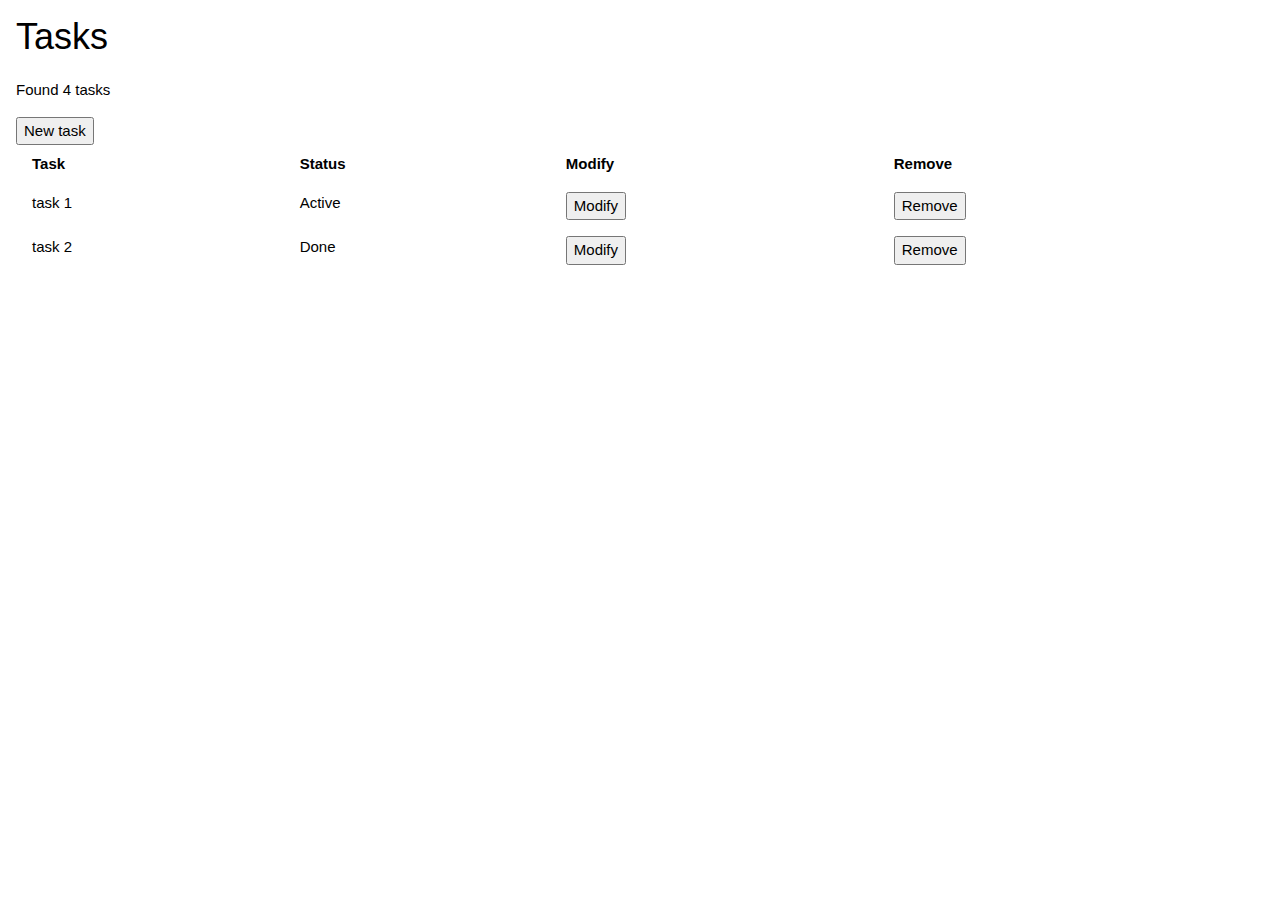
<file: index.html>
<!DOCTYPE html>
    <html lang="en">
        
    <head>
        <meta charset="UTF-8">
        <meta name="viewport" content="width=device-width, initial-scale=1.0">
        <link rel="stylesheet" href="modal.css">
        <link rel="stylesheet" href="https://www.w3schools.com/w3css/4/w3.css">
        <title>Task List</title>
    </head>

    <body>
        <div class="container w3-container">
            <div class="row">
                <div class="col-12">
                    <h1>Tasks</h1>
                    <p>Found 4 tasks</p>

                    <!-- Trigger/Open The Modal -->
                    <button id="newTask">New task</button>
                    <!-- The Modal -->
                    <div id="modal" class="modal">
                        <!-- Modal content -->
                        <div class="modal-content">
                            <span id="close">&times;</span>

                            <form class="w3-form">
                                <label for="title">Title:</label>
                                <input type="text" id="title" name="title"><br><br>
                                <label for="status">Status</label>
                                <select name="status" id="status">
                                    <option value="active">Active</option>
                                    <option value="done">Done</option>
                                    <option value="waiting">Waiting</option>
                                </select>
                                <br><br>
                                <button type="submit" value="SubmitAdd" id="addTask">Add task</button>
                                <button type="submit" value="SubmitUpdate" id="updateTask">Update task</button>
                            </form>
                        </div>
                    </div>

                    <table class="w3-table">
                        <tbody id="taskList">
                            <tr>
                                <th>Task</th>
                                <th>Status</th>
                                <th>Modify</th>
                                <th>Remove</th>
                            </tr>
                            <tr>
                                <td>task 1</td>
                                <td>Active</td>
                                <td class="modifyTask"><button>Modify</button></td>
                                <td class="removeTask"><button>Remove</button></td>
                            </tr>
                            <tr>
                                <td>task 2</td>
                                <td>Done</td>
                                <td class="modifyTask"><button>Modify</button></td>
                                <td class="removeTask"><button>Remove</button></td>
                            </tr>
                        </tbody>
                    </table>
                </div>
            </div>
        </div>
    </body>

    <script src="modal.js"></script>

</html>
</file>
<file: modal.css>
.modal {
  display: none; /* Hidden by default */
  position: fixed; /* Stay in place */
  z-index: 1; /* Sit on top */
  padding-top: 100px; /* Location of the box */
  left: 0;
  top: 0;
  width: 100%; /* Full width */
  height: 100%; /* Full height */
  overflow: auto; /* Enable scroll if needed */
  background-color: rgb(0,0,0); /* Fallback color */
  background-color: rgba(0,0,0,0.4); /* Black w/ opacity */
}

/* Modal Content */
.modal-content {
  background-color: #fefefe;
  margin: auto;
  padding: 20px;
  border: 1px solid #888;
  width: 80%;
}

/* The Close Button */
.close {
  color: #aaaaaa;
  float: right;
  font-size: 28px;
  font-weight: bold;
}

.close:hover,
.close:focus {
  color: #000;
  text-decoration: none;
  cursor: pointer;
}
</file>
